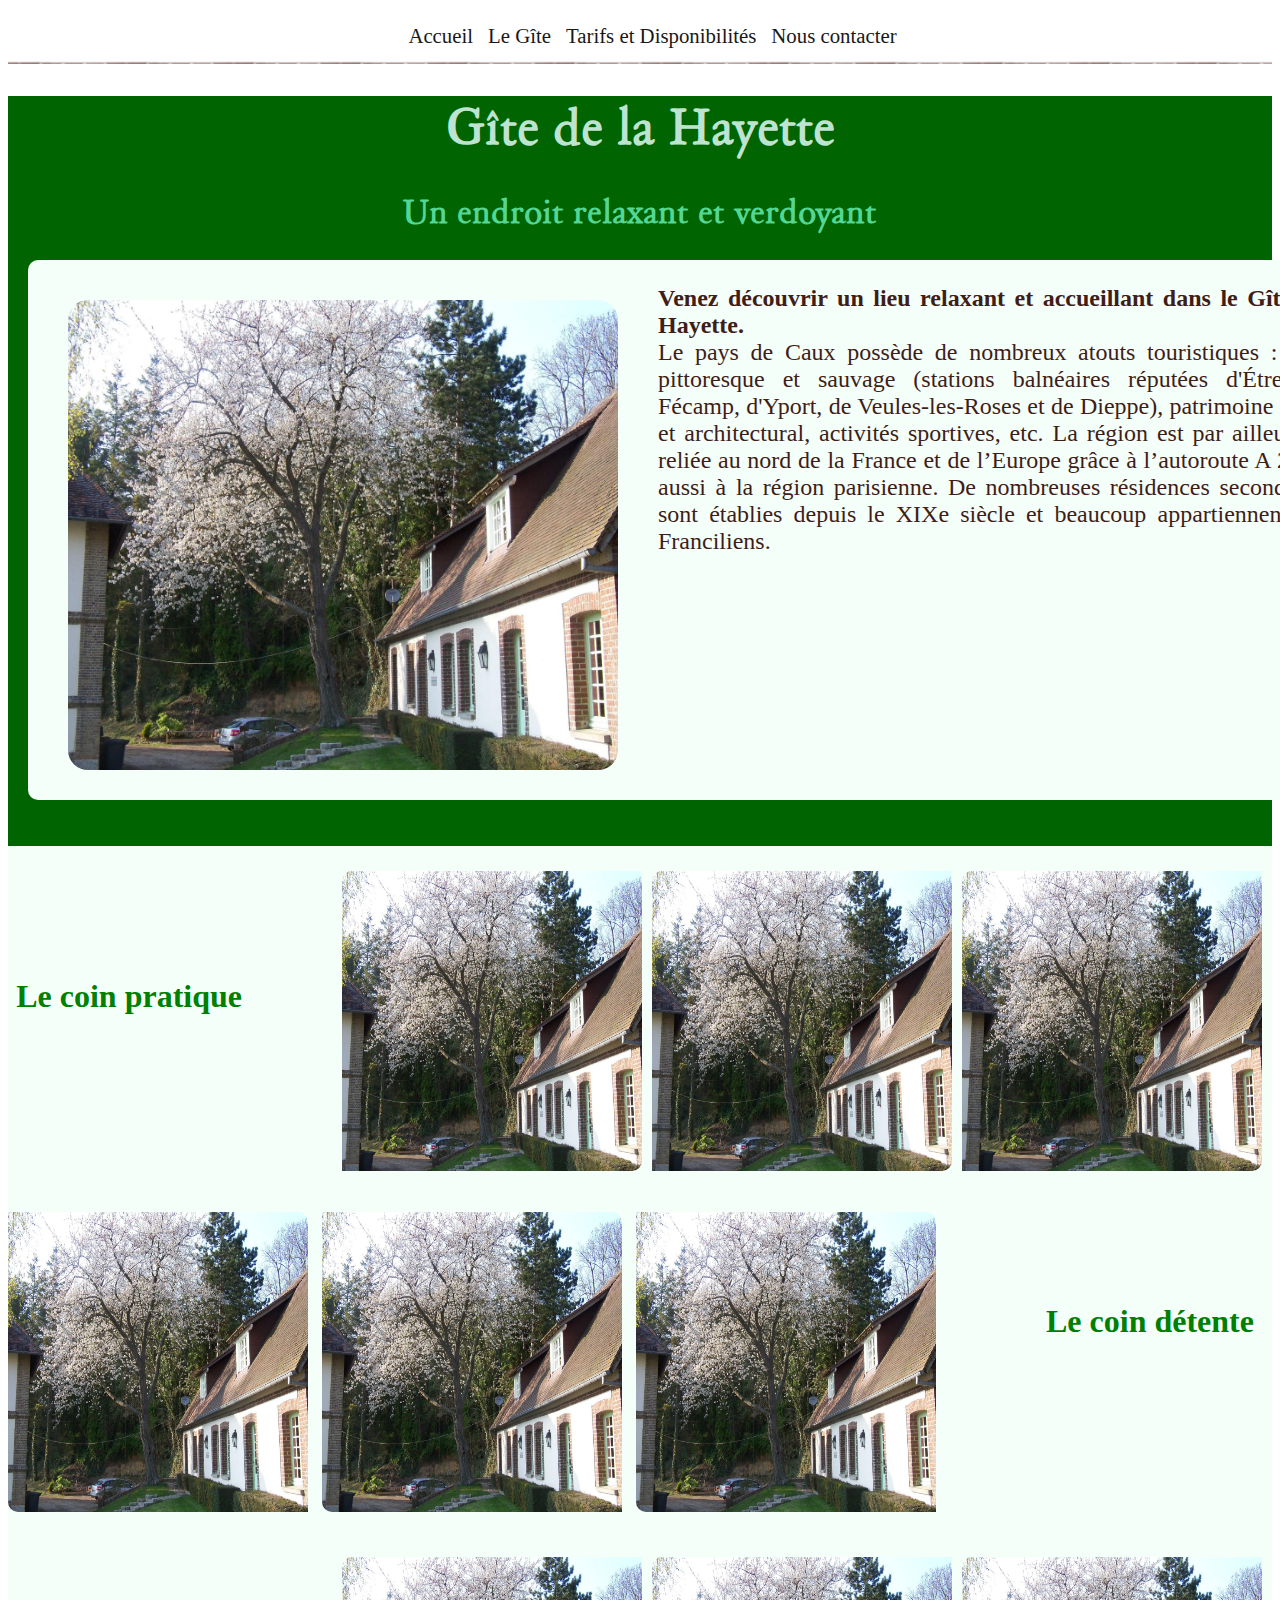
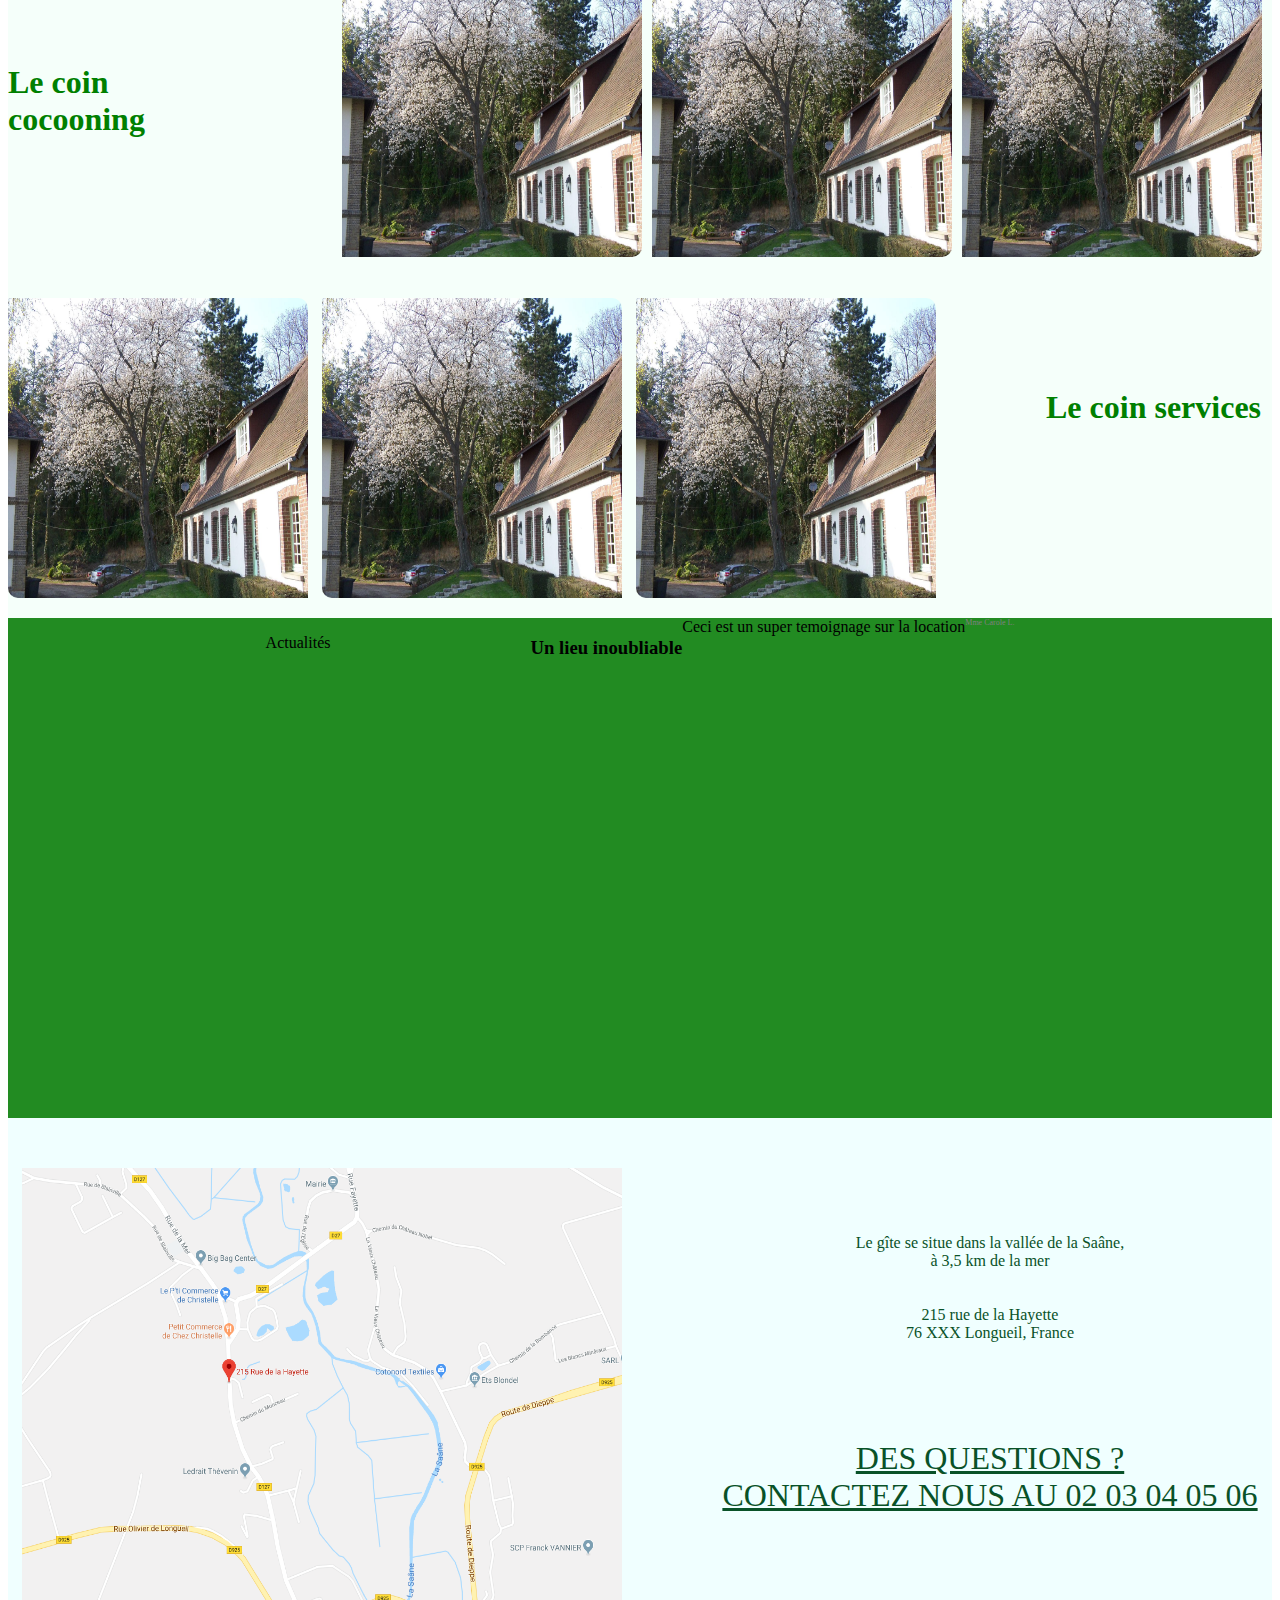
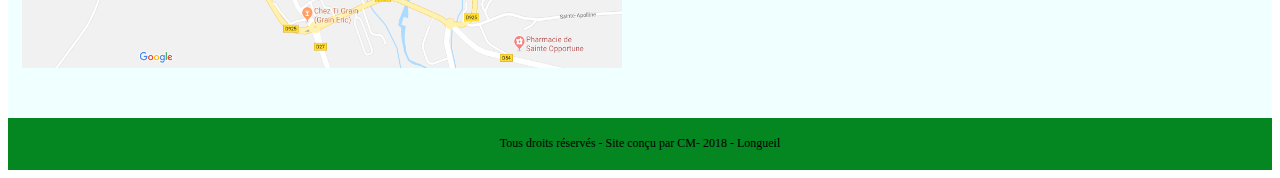
<file: index.html>
<!DOCTYPE html>

<html>

    <head>

        <meta charset="utf-8" />
        <link rel="stylesheet" href="style.css"/>
        <title>Gîte La Hayette</title>

    </head>
	
	
    <body>
        <header>
            <ul>
                <li><a href="#" >Accueil</a></li>
                <li><a href="#">Le Gîte</a></li>
                <li><a href="#">Tarifs et Disponibilités</a></li>
                <li><a href="#">Nous contacter</a></li>
            </ul>
            <!--bouton Reserver avec renvoi à un formulaire-->
        </header>

        <section id="Fond-1">
            <h1>Gîte de la Hayette</h1>
            <h2>Un endroit relaxant et verdoyant</h2>
            <p>
                <img src="photos/maison.jpg" class="Maison_accueil" title ="Extérieur de la petite maison" alt=""/>
                <!-- photo + texte introductif--> <strong>Venez découvrir un lieu relaxant et accueillant dans le Gîte de la Hayette.</strong> <br/>
                Le pays de Caux possède de nombreux atouts touristiques : littoral pittoresque et sauvage (stations balnéaires réputées d'Étretat, de Fécamp, d'Yport, de Veules-les-Roses et de Dieppe), patrimoine culturel et architectural, activités sportives, etc. La région est par ailleurs bien reliée au nord de la France et de l’Europe grâce à l’autoroute A 29 mais aussi à la région parisienne. De nombreuses résidences secondaires y sont établies depuis le XIXe siècle et beaucoup appartiennent à des Franciliens.
            </p>

        </section>

        <section id="Fond-2P">
                <p>
                    <h3> Le coin pratique </h3>
                    <img src="photos/maison-p1.jpg" class="Pratique1" title ="Cuisine" alt=""/>
                    <img src="photos/maison-p2.jpg" class="Pratique2" title ="SDB" alt=""/>
                    <img src="photos/maison-p3.jpg" class="Pratique3" title ="Parking" alt=""/>  
                </p>
            </section>
            <section id ="Fond-2D">
                <p> 
                    <img src="photos/maison-p1.jpg" class="Detente1" title ="Cuisine" alt=""/>
                    <img src="photos/maison-p2.jpg" class="Detente2" title ="Chambre RDC" alt=""/>
                    <img src="photos/maison-p3.jpg" class="Detente3" title ="Chambre étage" />
                    <h3>Le coin détente</h3>
                </p> 
            </section>
            <section id ="Fond-2C">
                <p > 
                    <h3>Le coin cocooning</h3>
                    <img src="photos/maison-p1.jpg" class="Cocooning1" title ="Cuisine" alt=""/>
                    <img src="photos/maison-p2.jpg" class="Cocooning2" title ="SDB" alt=""/>
                    <img src="photos/maison-p3.jpg" class="Cocooning3" title ="Parking" alt=""/>
                </p>
            </section>
            <section id ="Fond-2S">
                <p> 
                    <img src="photos/maison-p1.jpg" class="Detente1" title ="Cuisine" alt=""/>
                    <img src="photos/maison-p2.jpg" class="Detente2" title ="Chambre RDC" alt=""/>
                    <img src="photos/maison-p3.jpg" class="Detente3" title ="Chambre étage" />
                    <h3>Le coin services </h3> 
                </p>
            </section>
        
        <section id="Fond-3">
            <p id="Actualites">
                Actualités
            
            </p>
            <p id="Temoignages">
                <h3>Un lieu inoubliable</h3>
                Ceci est un super temoignage sur la location
                <span class="Nom-temoignage"> Mme Carole L.</span>
            </p>
        </section>
        <!-- Photo chevauchante entre fond 3 et 4-->
        <section id="Fond-4"> <!--S'affiche sur toutes les pages-->
            <img src="images/planHayette-1.png" class = "image-Plan" alt="plan"/>    
                <div id="Localisation-texte">
                    <p class="Saane"> Le gîte se situe dans la vallée de la Saâne, <br/> 
                        à 3,5 km de la mer <br/> <br/> <br/>
                        215 rue de la Hayette <br/> 
                        76 XXX Longueil, France
                     </p>
                    <p class="Questions">
                        Des questions ? <br/> Contactez nous au 02 03 04 05 06 
                     </p>
                </div>
        </section>
    
        <footer>
            <p>Tous droits réservés - Site conçu par CM- 2018 - Longueil</p>
        </footer>

    </body>

</html>
</file>
<file: style.css>
@font-face
{
    font-family: 'BallparkWeiner';
    src: url('polices/ballpark.eot');
    src: url('polices/ballpark.eot?#iefix') format('embedded-opentype'),
         url('polices/ballpark.woff') format('woff'),
         url('polices/ballpark.ttf') format('truetype'),
         url('polices/ballpark.svg#BallparkWeiner') format('svg');
    font-weight: normal;
    font-style: normal;
}

@font-face
{
    font-family: 'Dayrom';
    src: url('polices/dayrom.eot');
    src: url('polices/dayrom.eot?#iefix') format('embedded-opentype'),
         url('polices/dayrom.woff') format('woff'),
         url('polices/dayrom.ttf') format('truetype'),
         url('polices/dayrom.svg#Dayrom') format('svg');
    font-weight: normal;
    font-style: normal;
}

body
{
    font-family: 'Times New Roman', Times, serif;
}

#Fond-1 h1
{
    font-family: Dayrom;
    font-size : 3em;
    color:rgb(190, 228, 209);
    text-align: center;
    padding-bottom: -5px;
}

#Fond-1 h2
{
    font-family: Dayrom;
    font-size : 2em;
    color:rgb(84, 214, 149);
    text-align: center;
    padding-bottom : -5px;
}

header ul
{
    list-style-type: none;
    display: flex;
    
}

header li
{
    margin-right: 15px;
    
}

header a
{
    font-size: 1.3em;
    color: #181818;
    padding-bottom: 3px;
    text-decoration: none;
    
}

header a:hover
{
    color: #074928;
    border-bottom: 3px solid #048620;
}

header
{
    background: url('separateur.png') repeat-x bottom;
    display: flex;
    justify-content: center;
    align-items: flex-end;
    
}

#Fond-1
{
    height: 750px;
    background-color:rgb(0, 100, 0);
}

.Maison_accueil
{
    float: left;
    width : 550px;
    height: 470px;
    margin-left : 15px;
    margin-right: 40px;
    margin-top: 15px;
    border-radius: 20px ; 
}

#Fond-1 p
{
    background-color:  rgb(245, 255, 250);
    width: 1300px;
    height: 490px;
    margin-left : 20px;
    margin-top: 20px;
    border-radius : 10px;
    text-align: justify;
    padding-right: 40px;
    font-size : 1.5em; 
    font-family : Cambria, Cochin, Georgia, Times, Times New Roman, serif;
    color: rgb(63, 29, 24);
    padding: 25px;
}

/*Paragraphe 2 Photos et espaces*/

#Fond-2P img
{
    border-radius : 10px 0px 10px 0px;
}

#Fond-2P
{
    background-color: rgb(245, 255, 250);
    display: flex;
    justify-content: flex-end;
}

#Fond-2P h3
{
    font-size : 2em;
    padding-right: 100px;
    color: green;
    padding-top: 100px;
}

.Pratique1
{
    width : 300px;
    height:300px;
    margin: 25px 10px 0px 0px;
}

.Pratique2
{
    width : 300px;
    height:300px;
    margin: 25px 10px 0px 0px;
}

.Pratique3
{
    width : 300px;
    height:300px;
    margin: 25px 10px 0px 0px;
}

#Fond-2D img
{
    border-radius : 0px 10px 0px 10px;
}

#Fond-2D
{
    background-color: rgb(245, 255, 250);
    display: flex;
    justify-content: flex-start;
}

#Fond-2D h3
{
    font-size : 2em;
    padding-left: 100px;
    color: green;
    padding-top: 100px;  
}

.Detente1
{
    width : 300px;
    height:300px;
    margin: 25px 10px 0px 0px;
}

.Detente2
{
    width : 300px;
    height:300px;
    margin: 25px 10px 0px 0px;
}

.Detente3
{
    width : 300px;
    height:300px;
    margin: 25px 10px 0px 0px;
}

#Fond-2C img
{
    border-radius : 10px 0px 10px 0px;
}

#Fond-2C
{
    background-color: rgb(245, 255, 250);
    display: flex;
    justify-content: flex-end;
}

#Fond-2C h3
{
    font-size : 2em;
    padding-right: 100px;
    color: green;
    padding-top: 100px;
}

.Cocooning1
{
    width : 300px;
    height:300px;
    margin: 25px 10px 0px 0px;
}

.Cocooning2
{
    width : 300px;
    height:300px;
    margin: 25px 10px 0px 0px;
}

.Cocooning3
{
    width : 300px;
    height:300px;
    margin: 25px 10px 0px 0px;
}

#Fond-2S img
{
    border-radius : 0px 10px 0px 10px;
}

#Fond-2S
{
    background-color: rgb(245, 255, 250);
    display: flex;
    justify-content: flex-start;
}

#Fond-2S h3
{
    font-size : 2em;
    padding-left: 100px;
    color: green;  
    padding-top: 100px;
}

.Service1
{
    width : 300px;
    height:300px;
    margin: 25px 10px 0px 0px;
}

.Service2
{
    width : 300px;
    height:300px;
    margin: 25px 10px 0px 0px;
}

.Service3
{
    width : 300px;
    height:300px;
    margin: 25px 10px 0px 0px;
}

/*Paragraphe 3 */

#Fond-3
{
    height: 500px;
    background-color: rgb(34, 139, 34);
    display : flex;
    justify-content: center;
}

#Actualites
{
    padding-right: 100px;
}

#Temoignages
{
    padding-left: 100px;
}

.Nom-temoignage
{
    font-size: 0.5em;
    color: grey;
}

/*Bande 4 : reste sur toutes les pages*/
#Fond-4
{
    display : flex; 
    height: 600px;
    background-color: azure;
    justify-content: center;
}

.image-Plan
{
    width:600px;
    height : 500px;
    padding-right: 100px;
    padding-top : 50px ;
}

#Localisation-texte
{
    display: flex;
    flex-direction: column;
}

.Saane
{
    text-align: center;
    font-family: 'Segoe UI', Tahoma, Geneva, Verdana, sans-serif
    font-size: 2em;
    color : rgb(9, 82, 40);
    padding-top : 100px;
}

.Questions
{
    text-align: center;
    text-transform: uppercase;
    text-decoration-line: underline;
    text-decoration-style: solid;
    color : rgb(9, 82, 40);
    padding-top: 50px;
    font-size : 2em;
}
footer
{
	display: flex;
    justify-content: center;
	background-color : #048620;
	font-size : 0.75em;

    bottom : 0px;
	left: 0px;
	right:0px;

     padding-top: 0.5%;
    padding-bottom: 0.5%;
}

/* Code couleur vert : http://www.code-couleur.com/dictionnaire/couleur-v.html */
</file>
